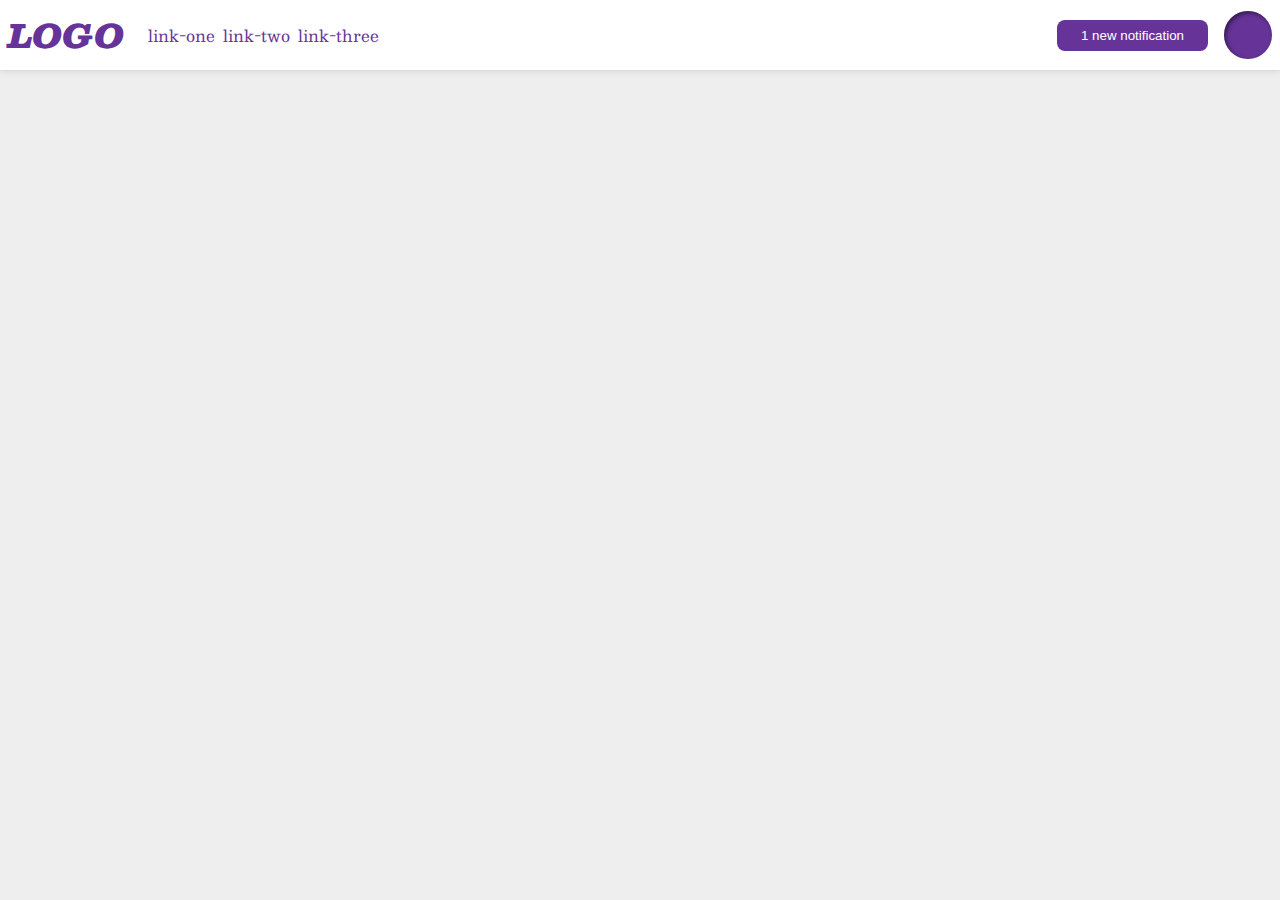
<file: flex/03-flex-header-2/index.html>
<!DOCTYPE html>
<html lang="en">
<head>
  <meta charset="UTF-8">
  <meta http-equiv="X-UA-Compatible" content="IE=edge">
  <meta name="viewport" content="width=device-width, initial-scale=1.0">
  <title>Flex Header 2</title>
  <link rel="stylesheet" href="style.css">
</head>
<body>
  <div class="header">
  <div class="left-align">
    <div class="logo">
      LOGO
    </div>
    <ul class="links">
      <li><a href="google.com">link-one</a></li>
      <li><a href="google.com">link-two</a></li>
      <li><a href="google.com">link-three</a></li>
    </ul>
  </div>
  <div class="right-align">
    <button class="notifications">
      1 new notification
    </button>
    <div class="profile-image"></div>
  </div>
  
</div>

</body>
</html>
</file>
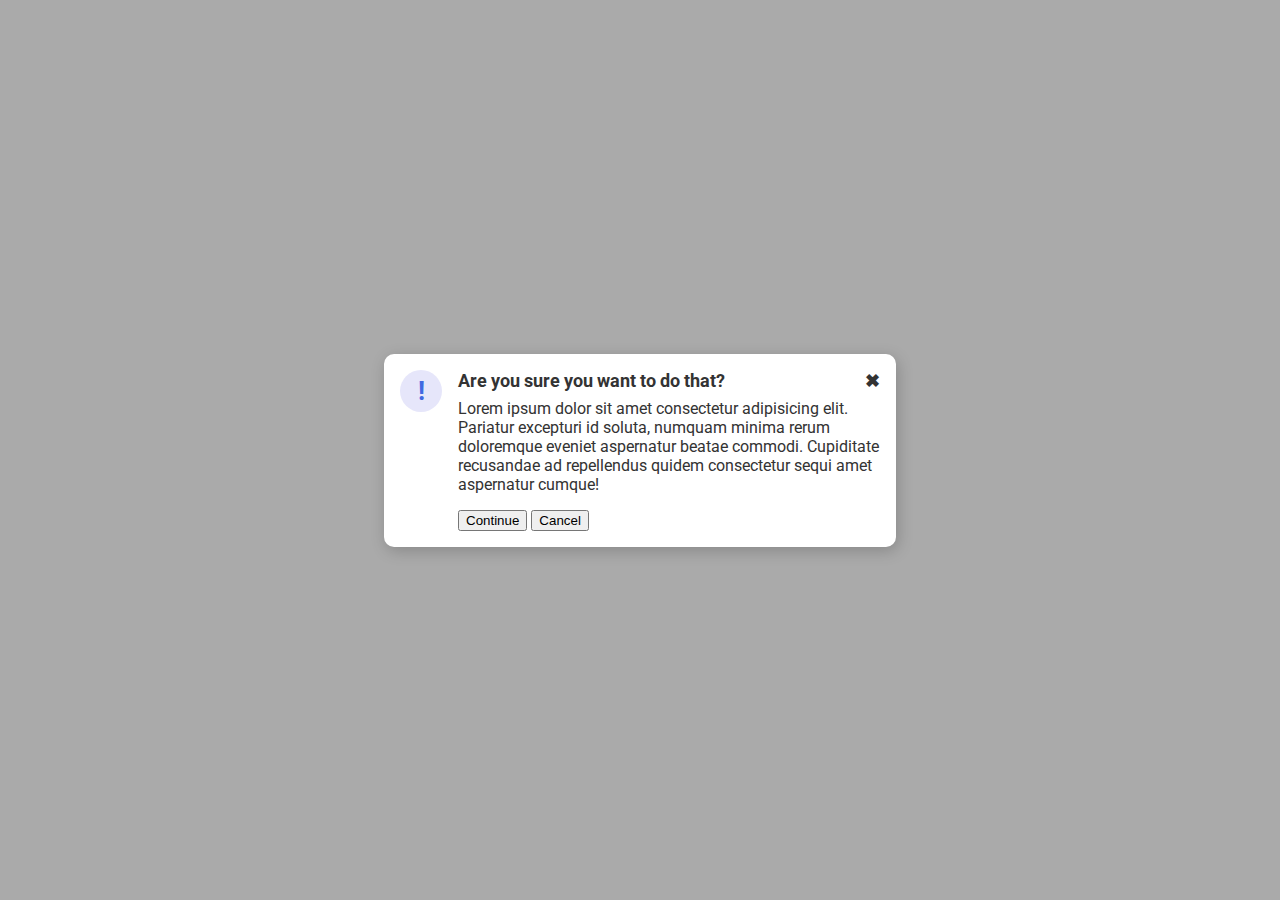
<file: flex/05-flex-modal/index.html>
<!DOCTYPE html>
<html lang="en">
<head>
  <meta charset="UTF-8">
  <meta http-equiv="X-UA-Compatible" content="IE=edge">
  <meta name="viewport" content="width=device-width, initial-scale=1.0">
  <link rel="stylesheet" href="style.css">
  <title>Modal</title>
</head>
<body>
  <div class="modal">
    <div class="icon">!</div>  
    <div class="container">
     <div class="header">Are you sure you want to do that?
        <div class="close-button">✖</div>
     </div>
     <div class="text">Lorem ipsum dolor sit amet consectetur adipisicing elit. Pariatur excepturi id soluta, numquam minima rerum doloremque eveniet aspernatur beatae commodi. Cupiditate recusandae ad repellendus quidem consectetur sequi amet aspernatur cumque!</div>
     <button class="continue">Continue</button>
     <button class="cancel">Cancel</button>
    </div>
  </div>
</body>
</html>
</file>
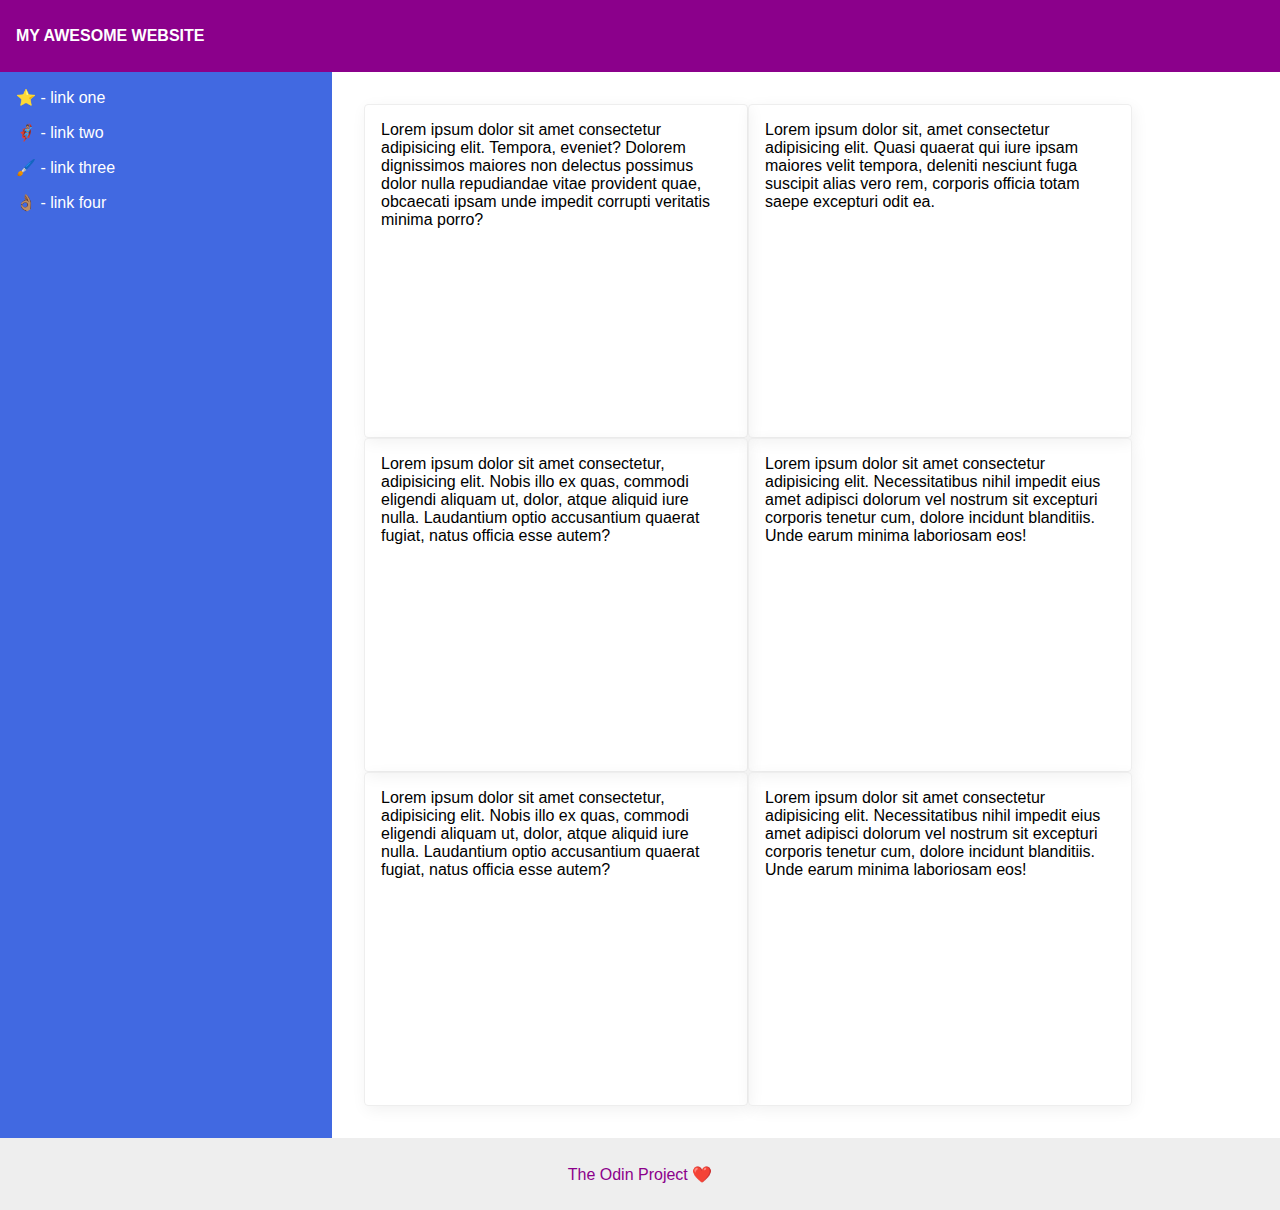
<file: flex/07-flex-layout-2/index.html>
<!DOCTYPE html>
<html lang="en">
<head>
  <meta charset="UTF-8">
  <meta http-equiv="X-UA-Compatible" content="IE=edge">
  <meta name="viewport" content="width=device-width, initial-scale=1.0">
  <title>The Holy Grail</title>
  <link rel="stylesheet" href="style.css">
</head>
<body>
  <div class="header">
    MY AWESOME WEBSITE
  </div>
  
  <div class="container">
  <div class="sidebar">
    <ul>
      <li><a href="google.com">⭐ - link one</a></li>
      <li><a href="google.com">🦸🏽‍♂️ - link two</a></li>
      <li><a href="google.com">🖌️ - link three</a></li>
      <li><a href="google.com">👌🏽 - link four</a></li>
    </ul>
  </div>
<div class="content">
  <div class="card">Lorem ipsum dolor sit amet consectetur adipisicing elit. Tempora, eveniet? Dolorem dignissimos maiores non delectus possimus dolor nulla repudiandae vitae provident quae, obcaecati ipsam unde impedit corrupti veritatis minima porro?</div>
  <div class="card">Lorem ipsum dolor sit, amet consectetur adipisicing elit. Quasi quaerat qui iure ipsam maiores velit tempora, deleniti nesciunt fuga suscipit alias vero rem, corporis officia totam saepe excepturi odit ea.</div>
  <div class="card">Lorem ipsum dolor sit amet consectetur, adipisicing elit. Nobis illo ex quas, commodi eligendi aliquam ut, dolor, atque aliquid iure nulla. Laudantium optio accusantium quaerat fugiat, natus officia esse autem?</div>
  <div class="card">Lorem ipsum dolor sit amet consectetur adipisicing elit. Necessitatibus nihil impedit eius amet adipisci dolorum vel nostrum sit excepturi corporis tenetur cum, dolore incidunt blanditiis. Unde earum minima laboriosam eos!</div>
  <div class="card">Lorem ipsum dolor sit amet consectetur, adipisicing elit. Nobis illo ex quas, commodi eligendi aliquam ut, dolor, atque aliquid iure nulla. Laudantium optio accusantium quaerat fugiat, natus officia esse autem?</div>
  <div class="card">Lorem ipsum dolor sit amet consectetur adipisicing elit. Necessitatibus nihil impedit eius amet adipisci dolorum vel nostrum sit excepturi corporis tenetur cum, dolore incidunt blanditiis. Unde earum minima laboriosam eos!</div>
</div>
</div>
  <div class="footer">
    The Odin Project ❤️
  </div>
</body>
</html>
</file>
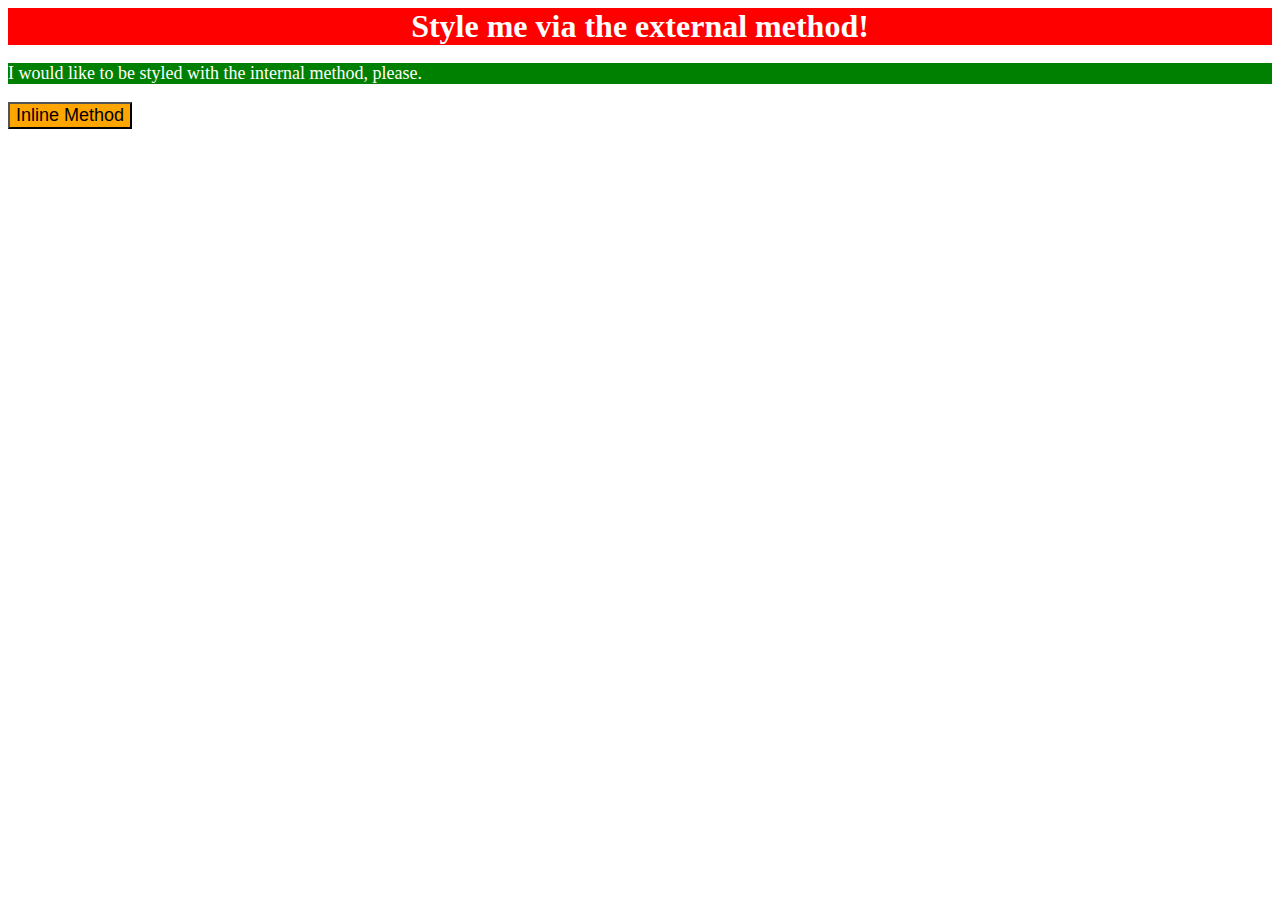
<file: foundations/01-css-methods/index.html>
<!DOCTYPE html>
<html lang="en">
<head>
  <meta charset="UTF-8">
  <meta http-equiv="X-UA-Compatible" content="IE=edge">
  <meta name="viewport" content="width=device-width, initial-scale=1.0">
  <title>Methods for Adding CSS</title>
  <link rel="stylesheet" href="styles.css">
  <style>
    p {
      background-color: green;
      color: white;
      font-size:  18px;
    }
  </style>
</head>
<body>
  <div>Style me via the external method!</div>
  <p>I would like to be styled with the internal method, please.</p>
  <button style="background-color: orange;font-size: 18px;">Inline Method</button>
</body>
</html>
</file>
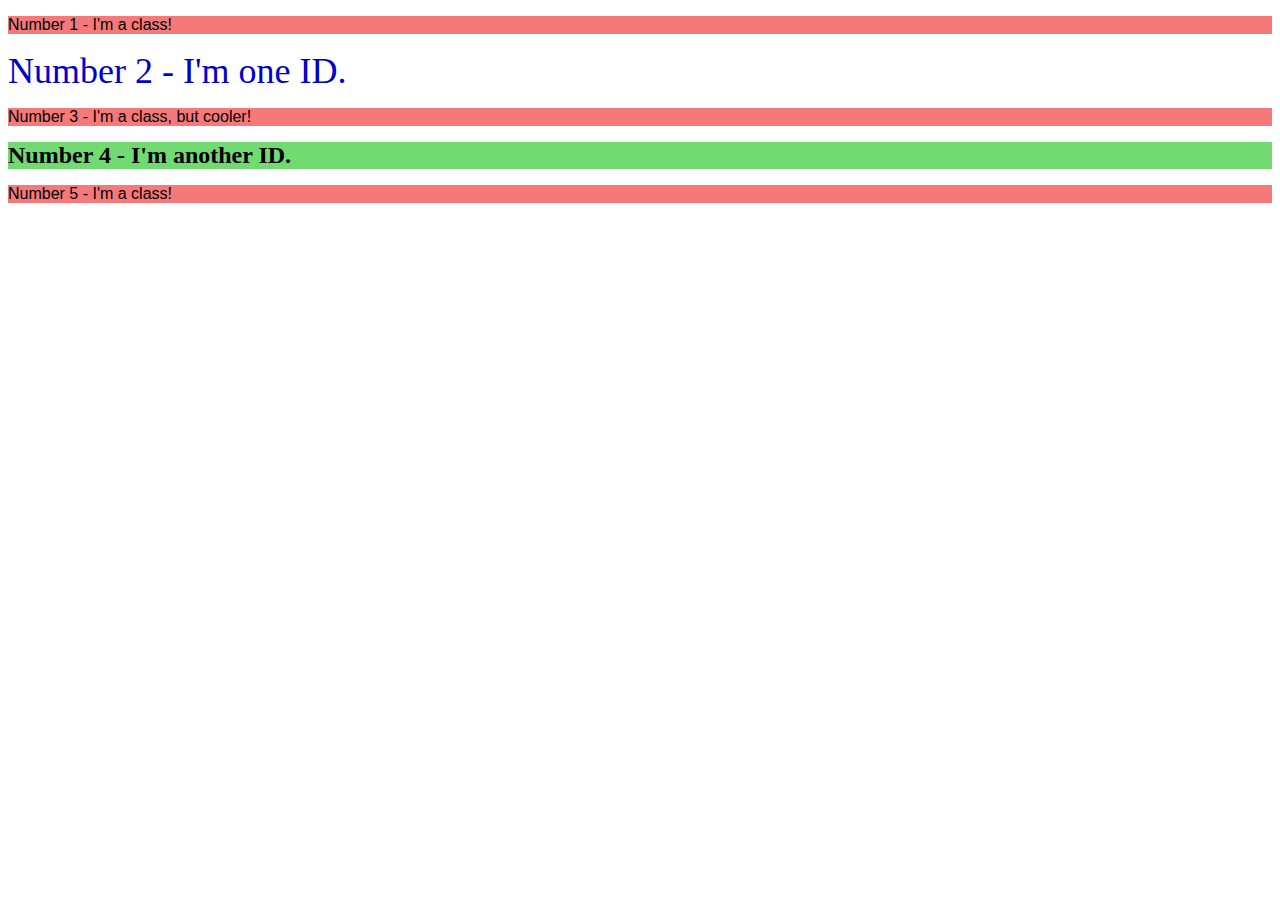
<file: foundations/02-class-id-selectors/index.html>
<!DOCTYPE html>
<html lang="en">
<head>
  <meta charset="UTF-8">
  <meta http-equiv="X-UA-Compatible" content="IE=edge">
  <meta name="viewport" content="width=device-width, initial-scale=1.0">
  <title>Class and ID Selectors</title>
  <link rel="stylesheet" href="style.css">
</head>
<body>
  <p class="odd">Number 1 - I'm a class!</p>
  <div id="two">Number 2 - I'm one ID.</div>
  <p class="odd cooler">Number 3 - I'm a class, but cooler!</p>
  <div id="four">Number 4 - I'm another ID.</div>
  <p class="odd">Number 5 - I'm a class!</p>
</body>
</html>
</file>
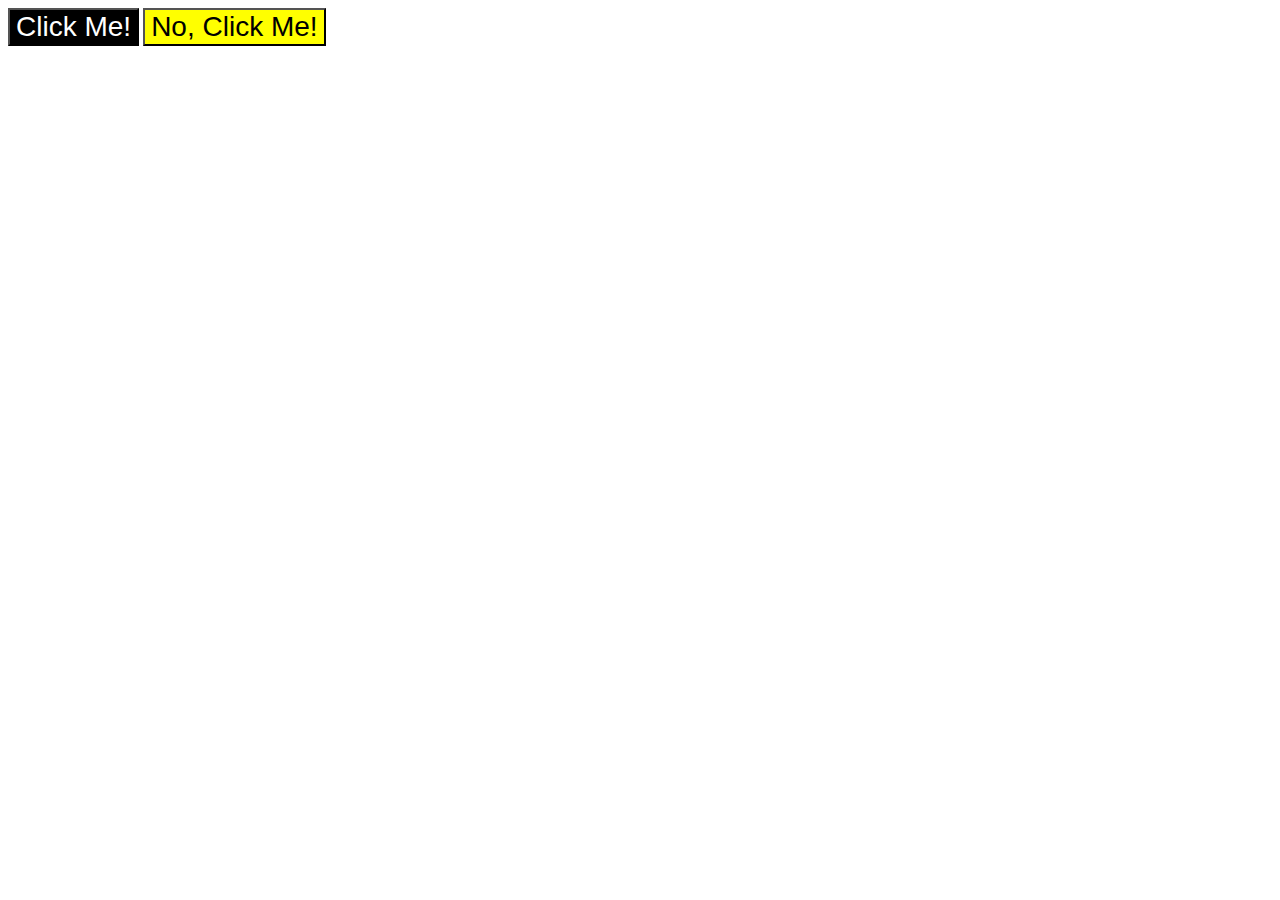
<file: foundations/03-grouping-selectors/index.html>
<!DOCTYPE html>
<html lang="en">
<head>
  <meta charset="UTF-8">
  <meta http-equiv="X-UA-Compatible" content="IE=edge">
  <meta name="viewport" content="width=device-width, initial-scale=1.0">
  <title>Grouping Selectors</title>
  <link rel="stylesheet" href="style.css">
</head>
<body>
  <button class="one">Click Me!</button>
  <button class="two">No, Click Me!</button>
</body>
</html>
</file>
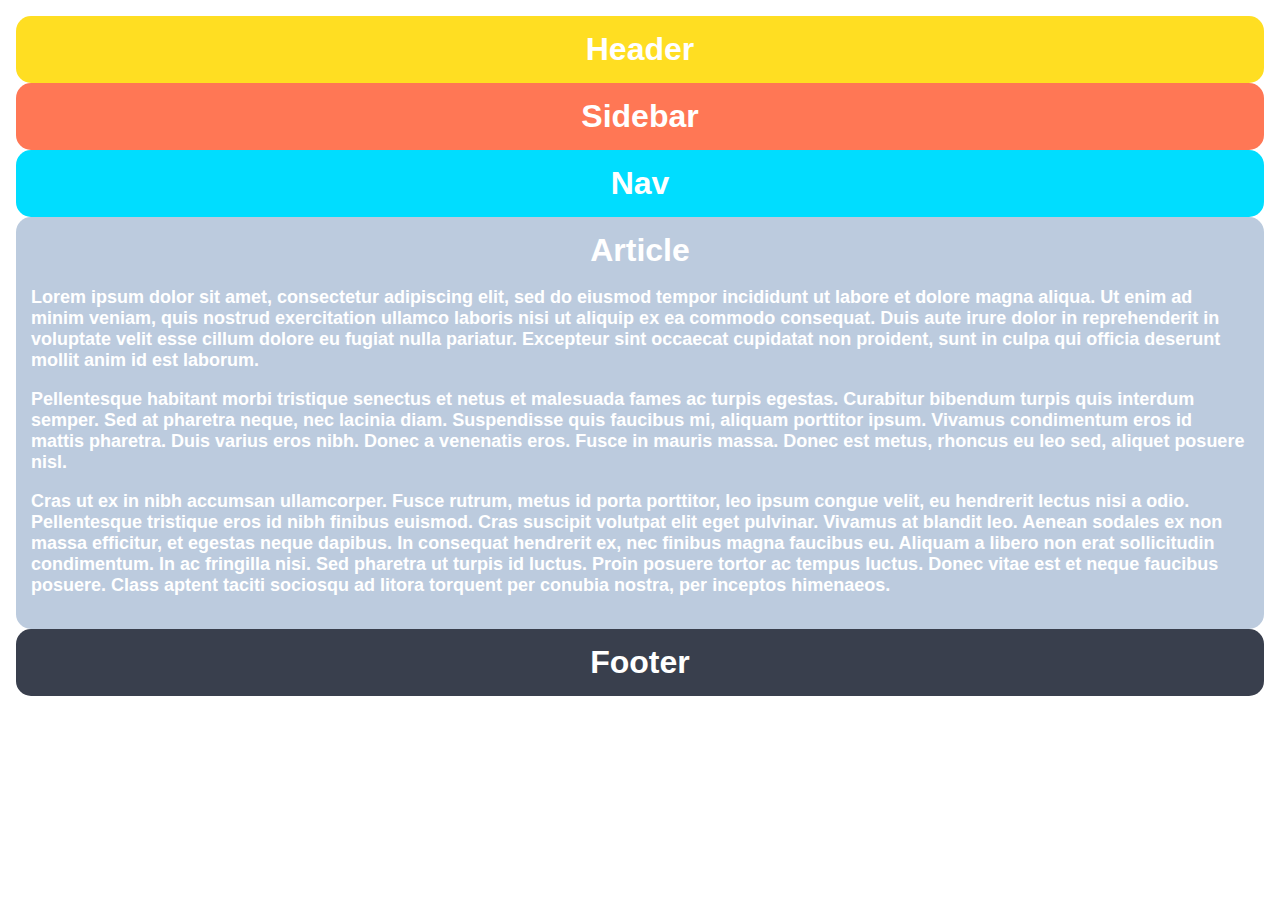
<file: grid/02-grid-layout-2/index.html>
<!DOCTYPE html>
<html lang="en">
<head>
  <meta charset="UTF-8">
  <meta http-equiv="X-UA-Compatible" content="IE=edge">
  <meta name="viewport" content="width=device-width, initial-scale=1.0">
  <title>Responsive Holy Grail</title>
  <link rel="stylesheet" href="style.css">
</head>
<body>
  <div class="container">
    <div class="header">Header</div>
    <div class="sidebar">Sidebar</div>
    <div class="nav">Nav</div>
    <div class="article">Article
      <p>Lorem  ipsum dolor sit amet, consectetur adipiscing elit, sed do eiusmod tempor incididunt ut labore et dolore magna aliqua. Ut enim ad minim veniam, quis nostrud exercitation ullamco laboris nisi ut aliquip ex ea commodo consequat. Duis aute irure dolor in reprehenderit in voluptate velit esse cillum dolore eu fugiat nulla pariatur. Excepteur sint occaecat cupidatat non proident, sunt in culpa qui officia deserunt mollit anim id est laborum.</p>
      <p>Pellentesque habitant morbi tristique senectus et netus et malesuada fames ac turpis egestas. Curabitur bibendum turpis quis interdum semper. Sed at pharetra neque, nec lacinia diam. Suspendisse quis faucibus mi, aliquam porttitor ipsum. Vivamus condimentum eros id mattis pharetra. Duis varius eros nibh. Donec a venenatis eros. Fusce in mauris massa. Donec est metus, rhoncus eu leo sed, aliquet posuere nisl.</p>
      <p>Cras ut ex in nibh accumsan ullamcorper. Fusce rutrum, metus id porta porttitor, leo ipsum congue velit, eu hendrerit lectus nisi a odio. Pellentesque tristique eros id nibh finibus euismod. Cras suscipit volutpat elit eget pulvinar. Vivamus at blandit leo. Aenean sodales ex non massa efficitur, et egestas neque dapibus. In consequat hendrerit ex, nec finibus magna faucibus eu. Aliquam a libero non erat sollicitudin condimentum. In ac fringilla nisi. Sed pharetra ut turpis id luctus. Proin posuere tortor ac tempus luctus. Donec vitae est et neque faucibus posuere. Class aptent taciti sociosqu ad litora torquent per conubia nostra, per inceptos himenaeos.</p>
    </div>
    <div class="footer">Footer</div>
  </div>
</body>
</html>
</file>
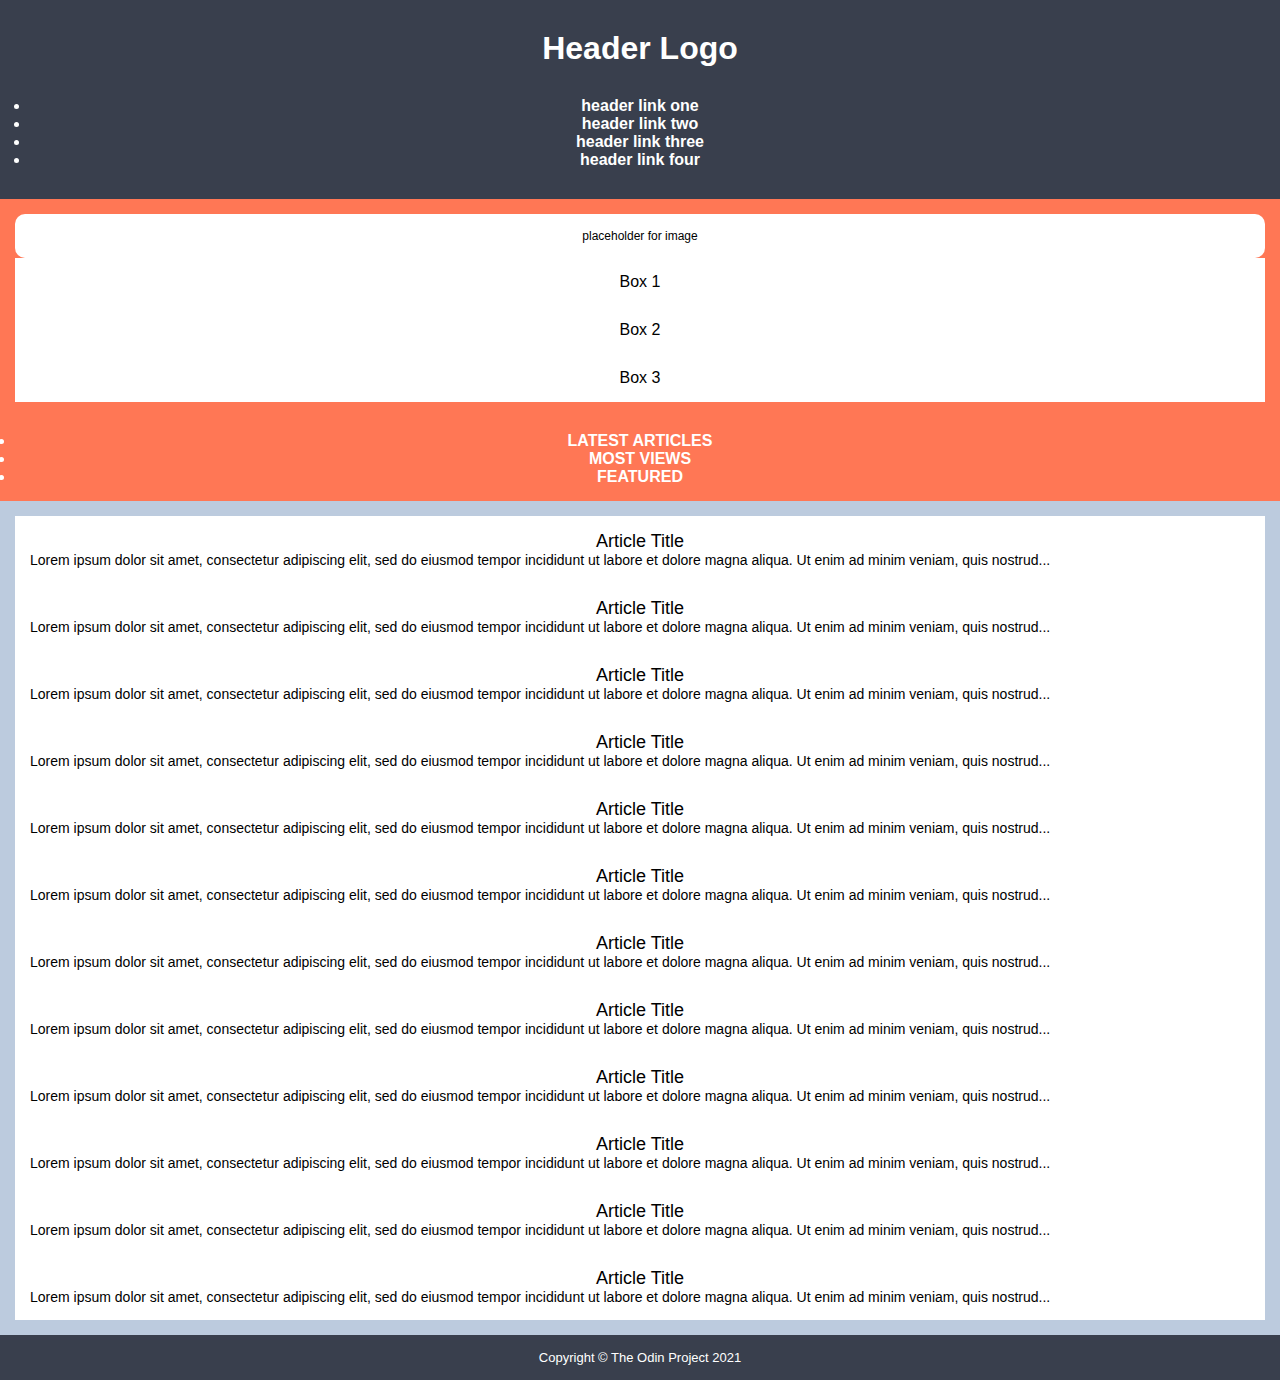
<file: grid/03-grid-layout-3/index.html>
<!DOCTYPE html>
<html lang="en">
<head>
  <meta charset="UTF-8">
  <meta http-equiv="X-UA-Compatible" content="IE=edge">
  <meta name="viewport" content="width=device-width, initial-scale=1.0">
  <title>Holy Grail Mockup</title>
  <link rel="stylesheet" href="style.css">
</head>
<body>
  <div class="container">

    <div class="header">
      <div class="logo">Header Logo</div>
      <div class="menu">
        <ul>
          <li>header link one</li>
          <li>header link two</li>
          <li>header link three</li>
          <li>header link four</li>
        </ul>
      </div>
    </div>

    <div class="sidebar">
      <div class="photo">
        <p>placeholder for image</p>    
      </div>
      <div class="side-content">Box 1
      </div>
      <div class="side-content">Box 2
      </div>
      <div class="side-content">Box 3
      </div>
    </div>

    <div class="nav">
      <ul>
        <li>Latest Articles</li>
        <li>Most Views</li>
        <li>Featured</li>
      </ul>
    </div>

    <div class="article">
      <div class="card">
        <p class="title">Article Title</p>
        <p>Lorem ipsum dolor sit amet, consectetur adipiscing elit, sed do eiusmod tempor incididunt ut labore et dolore magna aliqua. Ut enim ad minim veniam, quis nostrud...</p>
      </div>
      <div class="card">
        <p class="title">Article Title</p>
        <p>Lorem ipsum dolor sit amet, consectetur adipiscing elit, sed do eiusmod tempor incididunt ut labore et dolore magna aliqua. Ut enim ad minim veniam, quis nostrud...</p>
      </div>
      <div class="card">
        <p class="title">Article Title</p>
        <p>Lorem ipsum dolor sit amet, consectetur adipiscing elit, sed do eiusmod tempor incididunt ut labore et dolore magna aliqua. Ut enim ad minim veniam, quis nostrud...</p>
      </div>
      <div class="card">
        <p class="title">Article Title</p>
        <p>Lorem ipsum dolor sit amet, consectetur adipiscing elit, sed do eiusmod tempor incididunt ut labore et dolore magna aliqua. Ut enim ad minim veniam, quis nostrud...</p>
      </div>
      <div class="card">
        <p class="title">Article Title</p>
        <p>Lorem ipsum dolor sit amet, consectetur adipiscing elit, sed do eiusmod tempor incididunt ut labore et dolore magna aliqua. Ut enim ad minim veniam, quis nostrud...</p>
      </div>
      <div class="card">
        <p class="title">Article Title</p>
        <p>Lorem ipsum dolor sit amet, consectetur adipiscing elit, sed do eiusmod tempor incididunt ut labore et dolore magna aliqua. Ut enim ad minim veniam, quis nostrud...</p>
      </div>
      <div class="card">
        <p class="title">Article Title</p>
        <p>Lorem ipsum dolor sit amet, consectetur adipiscing elit, sed do eiusmod tempor incididunt ut labore et dolore magna aliqua. Ut enim ad minim veniam, quis nostrud...</p>
      </div>
      <div class="card">
        <p class="title">Article Title</p>
        <p>Lorem ipsum dolor sit amet, consectetur adipiscing elit, sed do eiusmod tempor incididunt ut labore et dolore magna aliqua. Ut enim ad minim veniam, quis nostrud...</p>
      </div>
      <div class="card">
        <p class="title">Article Title</p>
        <p>Lorem ipsum dolor sit amet, consectetur adipiscing elit, sed do eiusmod tempor incididunt ut labore et dolore magna aliqua. Ut enim ad minim veniam, quis nostrud...</p>
      </div>
      <div class="card">
        <p class="title">Article Title</p>
        <p>Lorem ipsum dolor sit amet, consectetur adipiscing elit, sed do eiusmod tempor incididunt ut labore et dolore magna aliqua. Ut enim ad minim veniam, quis nostrud...</p>
      </div>
      <div class="card">
        <p class="title">Article Title</p>
        <p>Lorem ipsum dolor sit amet, consectetur adipiscing elit, sed do eiusmod tempor incididunt ut labore et dolore magna aliqua. Ut enim ad minim veniam, quis nostrud...</p>
      </div>
      <div class="card">
        <p class="title">Article Title</p>
        <p>Lorem ipsum dolor sit amet, consectetur adipiscing elit, sed do eiusmod tempor incididunt ut labore et dolore magna aliqua. Ut enim ad minim veniam, quis nostrud...</p>
      </div>
    </div>

    <div class="footer">
      <p>Copyright © The Odin Project 2021
    </div>
    
  </div>
</body>
</html>
</file>
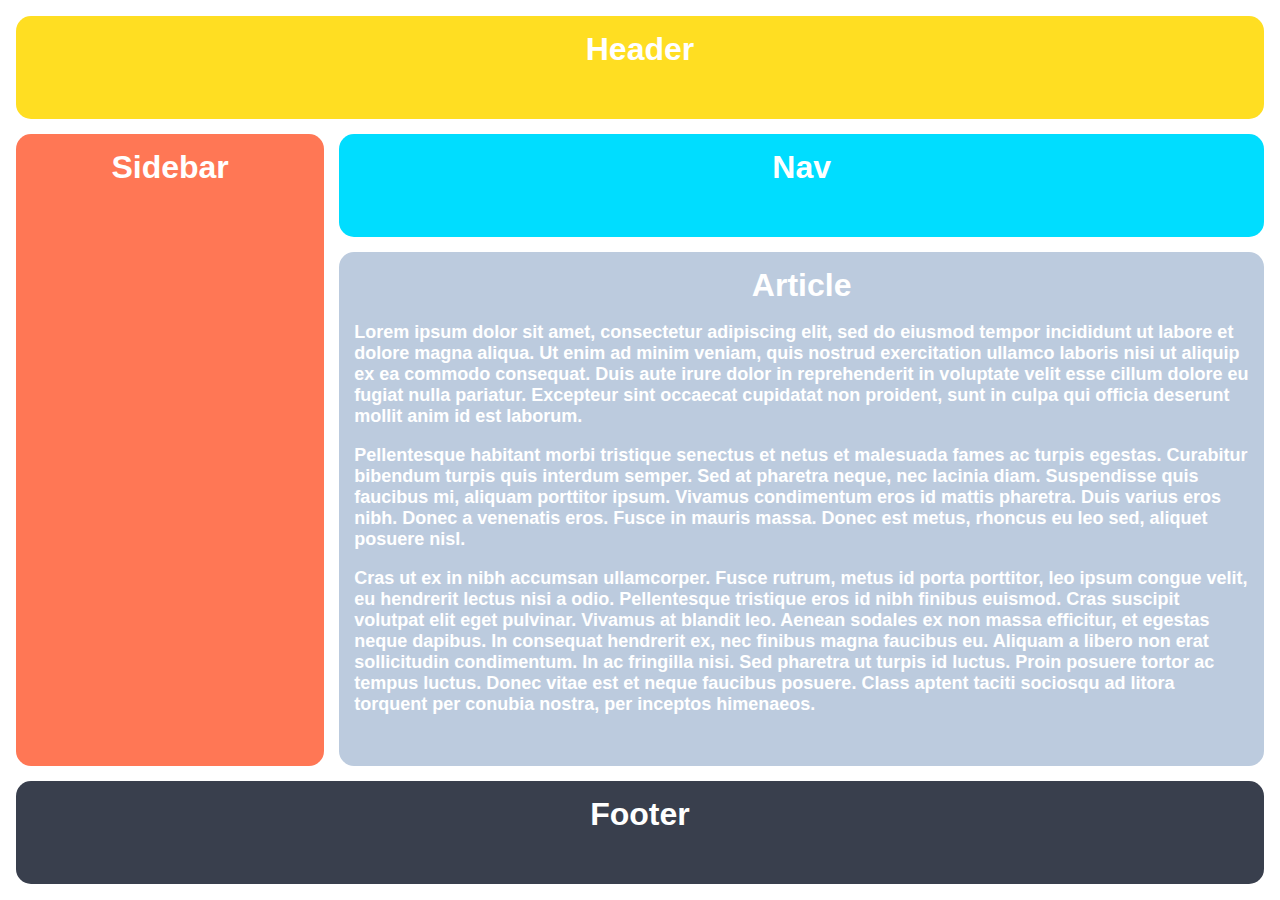
<file: grid/02-grid-layout-2/solution/solution.html>
<!DOCTYPE html>
<html lang="en">
<head>
  <meta charset="UTF-8">
  <meta http-equiv="X-UA-Compatible" content="IE=edge">
  <meta name="viewport" content="width=device-width, initial-scale=1.0">
  <title>Responsive Holy Grail</title>
  <link rel="stylesheet" href="solution.css">
</head>
<body>
  <div class="container">
    <div class="header">Header</div>
    <div class="sidebar">Sidebar</div>
    <div class="nav">Nav</div>
    <div class="article">Article
      <p>Lorem  ipsum dolor sit amet, consectetur adipiscing elit, sed do eiusmod tempor incididunt ut labore et dolore magna aliqua. Ut enim ad minim veniam, quis nostrud exercitation ullamco laboris nisi ut aliquip ex ea commodo consequat. Duis aute irure dolor in reprehenderit in voluptate velit esse cillum dolore eu fugiat nulla pariatur. Excepteur sint occaecat cupidatat non proident, sunt in culpa qui officia deserunt mollit anim id est laborum.</p>
      <p>Pellentesque habitant morbi tristique senectus et netus et malesuada fames ac turpis egestas. Curabitur bibendum turpis quis interdum semper. Sed at pharetra neque, nec lacinia diam. Suspendisse quis faucibus mi, aliquam porttitor ipsum. Vivamus condimentum eros id mattis pharetra. Duis varius eros nibh. Donec a venenatis eros. Fusce in mauris massa. Donec est metus, rhoncus eu leo sed, aliquet posuere nisl.</p>
      <p>Cras ut ex in nibh accumsan ullamcorper. Fusce rutrum, metus id porta porttitor, leo ipsum congue velit, eu hendrerit lectus nisi a odio. Pellentesque tristique eros id nibh finibus euismod. Cras suscipit volutpat elit eget pulvinar. Vivamus at blandit leo. Aenean sodales ex non massa efficitur, et egestas neque dapibus. In consequat hendrerit ex, nec finibus magna faucibus eu. Aliquam a libero non erat sollicitudin condimentum. In ac fringilla nisi. Sed pharetra ut turpis id luctus. Proin posuere tortor ac tempus luctus. Donec vitae est et neque faucibus posuere. Class aptent taciti sociosqu ad litora torquent per conubia nostra, per inceptos himenaeos.</p>
    </div>
    <div class="footer">Footer</div>
  </div>
</body>
</html>
</file>
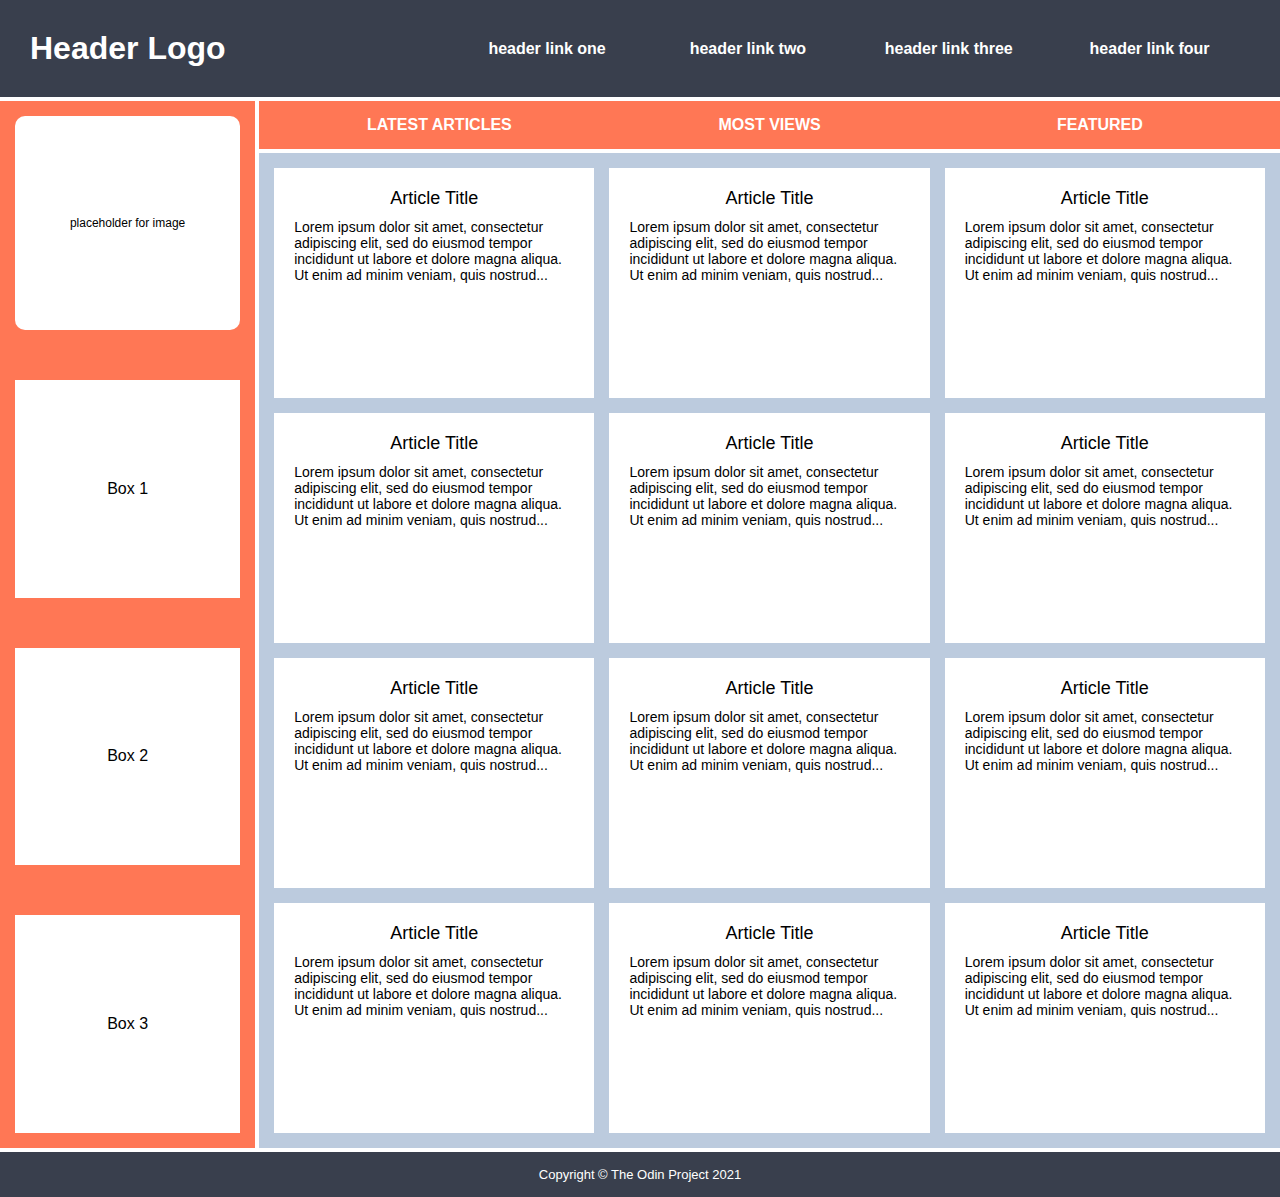
<file: grid/03-grid-layout-3/solution/solution.html>
<!DOCTYPE html>
<html lang="en">
<head>
  <meta charset="UTF-8">
  <meta http-equiv="X-UA-Compatible" content="IE=edge">
  <meta name="viewport" content="width=device-width, initial-scale=1.0">
  <title>Holy Grail Mockup</title>
  <link rel="stylesheet" href="solution.css">
</head>
<body>
  <div class="container">

    <div class="header">
      <div class="logo">Header Logo</div>
      <div class="menu">
        <ul>
          <li>header link one</li>
          <li>header link two</li>
          <li>header link three</li>
          <li>header link four</li>
        </ul>
      </div>
    </div>

    <div class="sidebar">
      <div class="photo">
        <p>placeholder for image</p>    
      </div>
      <div class="side-content">Box 1
      </div>
      <div class="side-content">Box 2
      </div>
      <div class="side-content">Box 3
      </div>
    </div>

    <div class="nav">
      <ul>
        <li>Latest Articles</li>
        <li>Most Views</li>
        <li>Featured</li>
      </ul>
    </div>

    <div class="article">
      <div class="card">
        <p class="title">Article Title</p>
        <p>Lorem ipsum dolor sit amet, consectetur adipiscing elit, sed do eiusmod tempor incididunt ut labore et dolore magna aliqua. Ut enim ad minim veniam, quis nostrud...</p>
      </div>
      <div class="card">
        <p class="title">Article Title</p>
        <p>Lorem ipsum dolor sit amet, consectetur adipiscing elit, sed do eiusmod tempor incididunt ut labore et dolore magna aliqua. Ut enim ad minim veniam, quis nostrud...</p>
      </div>
      <div class="card">
        <p class="title">Article Title</p>
        <p>Lorem ipsum dolor sit amet, consectetur adipiscing elit, sed do eiusmod tempor incididunt ut labore et dolore magna aliqua. Ut enim ad minim veniam, quis nostrud...</p>
      </div>
      <div class="card">
        <p class="title">Article Title</p>
        <p>Lorem ipsum dolor sit amet, consectetur adipiscing elit, sed do eiusmod tempor incididunt ut labore et dolore magna aliqua. Ut enim ad minim veniam, quis nostrud...</p>
      </div>
      <div class="card">
        <p class="title">Article Title</p>
        <p>Lorem ipsum dolor sit amet, consectetur adipiscing elit, sed do eiusmod tempor incididunt ut labore et dolore magna aliqua. Ut enim ad minim veniam, quis nostrud...</p>
      </div>
      <div class="card">
        <p class="title">Article Title</p>
        <p>Lorem ipsum dolor sit amet, consectetur adipiscing elit, sed do eiusmod tempor incididunt ut labore et dolore magna aliqua. Ut enim ad minim veniam, quis nostrud...</p>
      </div>
      <div class="card">
        <p class="title">Article Title</p>
        <p>Lorem ipsum dolor sit amet, consectetur adipiscing elit, sed do eiusmod tempor incididunt ut labore et dolore magna aliqua. Ut enim ad minim veniam, quis nostrud...</p>
      </div>
      <div class="card">
        <p class="title">Article Title</p>
        <p>Lorem ipsum dolor sit amet, consectetur adipiscing elit, sed do eiusmod tempor incididunt ut labore et dolore magna aliqua. Ut enim ad minim veniam, quis nostrud...</p>
      </div>
      <div class="card">
        <p class="title">Article Title</p>
        <p>Lorem ipsum dolor sit amet, consectetur adipiscing elit, sed do eiusmod tempor incididunt ut labore et dolore magna aliqua. Ut enim ad minim veniam, quis nostrud...</p>
      </div>
      <div class="card">
        <p class="title">Article Title</p>
        <p>Lorem ipsum dolor sit amet, consectetur adipiscing elit, sed do eiusmod tempor incididunt ut labore et dolore magna aliqua. Ut enim ad minim veniam, quis nostrud...</p>
      </div>
      <div class="card">
        <p class="title">Article Title</p>
        <p>Lorem ipsum dolor sit amet, consectetur adipiscing elit, sed do eiusmod tempor incididunt ut labore et dolore magna aliqua. Ut enim ad minim veniam, quis nostrud...</p>
      </div>
      <div class="card">
        <p class="title">Article Title</p>
        <p>Lorem ipsum dolor sit amet, consectetur adipiscing elit, sed do eiusmod tempor incididunt ut labore et dolore magna aliqua. Ut enim ad minim veniam, quis nostrud...</p>
      </div>
    </div>

    <div class="footer">
      <p>Copyright © The Odin Project 2021
    </div>
    
  </div>
</body>
</html>
</file>
<file: flex/03-flex-header-2/style.css>
/* this is some magical font-importing.  
you'll learn about it later. */
@import url('https://fonts.googleapis.com/css2?family=Besley:ital,wght@0,400;1,900&display=swap');

body {
  margin: 0;
  background: #eee;
  font-family: Besley, serif;
}

.header {
  background: white;
  border-bottom: 1px solid #ddd;
  box-shadow: 0 0 8px rgba(0,0,0,.1);
  display: flex;
  justify-content: space-between;
  padding:8px;
}

.profile-image {
  background: rebeccapurple;
  box-shadow: inset 2px 2px 4px rgba(0,0,0,.5);
  border-radius: 50%;
  width: 48px;
  height:  48px;
}

.logo {
  color: rebeccapurple;
  font-size: 32px;
  font-weight: 900;
  font-style: italic;
}

button {
  border: none;
  border-radius: 8px;
  background: rebeccapurple;
  color: white;
  padding: 8px 24px;
}

a {
  /* this removes the line under our links */
  text-decoration: none;
  color: rebeccapurple;
}

ul {
  gap: 8px;
  margin: 8px;
  padding: 0px;
  display: flex;
  list-style-type: none;
}
.left-align, .right-align {
  display: flex;
  align-items: center;
  gap:16px;
}
</file>
<file: flex/05-flex-modal/style.css>
@import url('https://fonts.googleapis.com/css2?family=Roboto:wght@400;700&display=swap');

html, body {
  height: 100%;
}

body {
  font-family: Roboto, sans-serif;
  margin: 0;
  background: #aaa;
  color: #333;
  /* I'll give you this one for free lol */
  display: flex;
  align-items: center;
  justify-content: center;
 
 
}

.modal {
  background: white;
  width: 480px;
  border-radius: 10px;
  box-shadow: 2px 4px 16px rgba(0,0,0,.2);
  padding: 16px;
  display: flex;
  gap: 16px;
  
}

.icon {
  color: royalblue;
  font-size: 26px;
  font-weight: 700;
  background: lavender;
  width: 42px;
  height: 42px;
  border-radius: 50%;
  display: flex;
  align-items: center;
  justify-content: center;
  flex-shrink: 0;
 
}
.header{
  display: flex;
  align-items: center;
  justify-content: space-between;
  font-size: 18px;
  font-weight: 700;
  margin-bottom: 8px;
}

.text{
  margin-bottom: 16px;
}
</file>
<file: flex/07-flex-layout-2/style.css>
body {
  font-family: -apple-system, BlinkMacSystemFont, 'Segoe UI', Roboto, Oxygen, Ubuntu, Cantarell, 'Open Sans', 'Helvetica Neue', sans-serif;
  margin: 0;
  min-height: 100vh;
  display:flex;
  flex-direction:column;

  
}

.header {
  height: 72px;
  background: darkmagenta;
  color: white;
  font-style: 32px;
  font-weight: 900;
  display: flex;
  padding:0px 16px;
  align-items: center;
}

.footer {
  height: 72px;
  background: #eee;
  color: darkmagenta;
  justify-content: center;
  align-items: center;
  display: flex;
}

.sidebar {
  width: 300px;
  background: royalblue;
  padding: 16px;
  flex-shrink: 0;
  
}
ul {
  list-style-type: none;
  margin: 0;
  padding: 0;
}
li {
  margin-bottom: 16px;
}
.card {
  border: 1px solid #eee;
  box-shadow: 2px 4px 16px rgba(0,0,0,.06);
  border-radius: 4px;
  display: flex;
  padding: 16px;
  height: 300px;
  max-width: 350px;
  flex-wrap: wrap;
  flex-direction: column;
}
.container {
  display: flex;
  flex: 1;
  
}
.content {
  display:flex;
  padding: 32px;
  flex-wrap: wrap;
  
}
a {
  font-style: 24px;
  color: white;
  text-decoration: none;
}
</file>
<file: foundations/01-css-methods/styles.css>
div {
    background-color: red;
    color: white;
    font-size: 32px;
    text-align: center;
    font-weight: bold;
}
</file>
<file: foundations/02-class-id-selectors/style.css>
.odd {
background-color: hsl(0, 87%, 72%);
font-family: Verdana, DejaVu-sans,sans-serif;

}
.cooler {
font: size 24px;
}
#two {
color: hsl(240, 100%, 40%);
font-size: 36px;
}
#four {
background-color: hsl(120, 59%, 65%);
font-size: 24px;
font-weight: bold;
}
</file>
<file: foundations/03-grouping-selectors/style.css>
.one,
.two {
    font-size: 28px;
    font-family: Helvetica,'Times New Roman', sans-serif ;
}
.one {
    background-color: black;
    color: white;
}
.two {
    background-color: yellow;
}
</file>
<file: grid/02-grid-layout-2/style.css>
body, html {
  height: 100%;
  margin: 0;
}

.container {
  text-align: center;
  height: 100%;
  padding: 16px;
  box-sizing: border-box;
}

.container div {
  padding: 15px;
  font-size: 32px;
  font-family: Helvetica;
  font-weight: bold;
  color: white;
  border-radius: 15px;
}

.header {
  background-color: #FFDE22;
  grid-column: 1 / 3;
}

.sidebar {
  background-color: #FF7755;
  grid-row: 2 / 4;
}

.nav {
  background-color: #00DDFF;
}

.article {
  background-color: #bccbde;
}

.article p {
  font-size: 18px;
  font-family: sans-serif;
  color: white;
  text-align: left;
}

.footer {
  background-color: #393f4d;
  grid-column: 1 / 3;
}
</file>
<file: grid/03-grid-layout-3/style.css>
* {
  margin: 0;
  padding: 0;
}

.container {
  text-align: center;
}

.container div {
  padding: 15px;
  font-size: 32px;
  font-family: Helvetica;
  font-weight: bold;
  color: white;
}

.header {
  background-color: #393f4d;
}

.logo {
}

.menu {
}

.menu ul {
}

.menu ul,
.menu li {
  font-size: 16px;
}

.sidebar {
  background-color: #FF7755;
}

.sidebar .photo {
  background-color: white;
  color: black;
  font-size: 12px;
  font-weight: normal;
  border-radius: 10px;
}

.photo  {
}

.sidebar .side-content {
  background-color: white;
  color: black;
  font-size: 16px;
  font-weight: normal;
}

.nav {
  background-color: #FF7755;
}

.nav ul {
}

.nav ul li {
  font-size: 16px;
  text-transform: uppercase;
}

.article {
  background-color: #bccbde;
}

.article p {
  font-size: 18px;
  font-family: sans-serif;
  color: white;
  text-align: left;
}

.article .card {
  background-color: #FFFFFF;
  color: black;
  text-align: center;
}

.card p {
  color: black;
  font-weight: normal;
  font-size: 14px;
}

.card .title {
  font-size: 18px;
  text-align: center;
}

.footer {
  background-color: #393f4d;
}

.footer p {
  font-size: 13px;
  font-weight: normal;  
}
</file>
<file: grid/02-grid-layout-2/solution/solution.css>
body, html {
  height: 100%;
  margin: 0;
}

.container {
  text-align: center;
  height: 100%;
  padding: 16px;
  box-sizing: border-box;
}

.container div {
  padding: 15px;
  font-size: 32px;
  font-family: Helvetica;
  font-weight: bold;
  color: white;
  border-radius: 15px;
}

.header {
  background-color: #FFDE22;
  grid-column: 1 / 3;
}

.sidebar {
  background-color: #FF7755;
  grid-row: 2 / 4;
}

.nav {
  background-color: #00DDFF;
}

.article {
  background-color: #bccbde;
}

.article p {
  font-size: 18px;
  font-family: sans-serif;
  color: white;
  text-align: left;
}

.footer {
  background-color: #393f4d;
  grid-column: 1 / 3;
}

/* SOLUTION */

.container {
  display: grid;
  grid-template-columns: 1fr 3fr;
  grid-template-rows: 1fr 1fr 5fr 1fr;
  gap: 15px;
}
</file>
<file: grid/03-grid-layout-3/solution/solution.css>
* {
  margin: 0;
  padding: 0;
}

.container {
  text-align: center;
}

.container div {
  padding: 15px;
  font-size: 32px;
  font-family: Helvetica;
  font-weight: bold;
  color: white;
}

.header {
  background-color: #393f4d;
}

.logo {
}

.menu {
}

.menu ul {
}

.menu ul,
.menu li {
  font-size: 16px;
}

.sidebar {
  background-color: #FF7755;
}

.sidebar .photo {
  background-color: white;
  color: black;
  font-size: 12px;
  font-weight: normal;
  border-radius: 10px;
}

.photo  {
}

.sidebar .side-content {
  background-color: white;
  color: black;
  font-size: 16px;
  font-weight: normal;
}

.nav {
  background-color: #FF7755;
}

.nav ul {
}

.nav ul li {
  font-size: 16px;
  text-transform: uppercase;
}

.article {
  background-color: #bccbde;
}

.article p {
  font-size: 18px;
  font-family: sans-serif;
  color: white;
  text-align: left;
}

.article .card {
  background-color: #FFFFFF;
  color: black;
  text-align: center;
}

.card p {
  color: black;
  font-weight: normal;
  font-size: 14px;
}

.card .title {
  font-size: 18px;
  text-align: center;
}

.footer {
  background-color: #393f4d;
}

.footer p {
  font-size: 13px;
  font-weight: normal;  
}

/* SOLUTION */

.container {
  display: grid;
  grid-template-columns: 1fr 4fr;
  gap: 4px;
  text-align: center;
}

.header {
  grid-column: 1 / 3;
  display: grid;
  grid-template-columns: 1fr 2fr;
}

.logo {
  justify-self: start;
}

.menu {
  align-self: center;
}

.menu ul {
  display: grid;
  grid-template-columns: 1fr 1fr 1fr 1fr;
}

.menu ul,
.menu li {
  list-style-type: none;
}

.sidebar {
  grid-row: 2 / 4;
  display: grid;
  gap: 50px;
}

.photo  {
  display: grid;
  align-items: center;
}

.sidebar .side-content {
  display: grid;
  align-items: center;
}

.nav ul {
  list-style-type: none;
  display: grid;
  grid-template-columns: 1fr 1fr 1fr;
}

.article {
  display: grid;
  grid-template-columns: repeat(auto-fit, minmax(250px, 1fr));
  grid-template-rows: repeat(2, 1fr);
  gap: 15px;
}

.article .card {
  height: 200px;
}

.card p {
  padding: 5px;
}

.footer {
  grid-column: 1 / 3;
}
</file>
